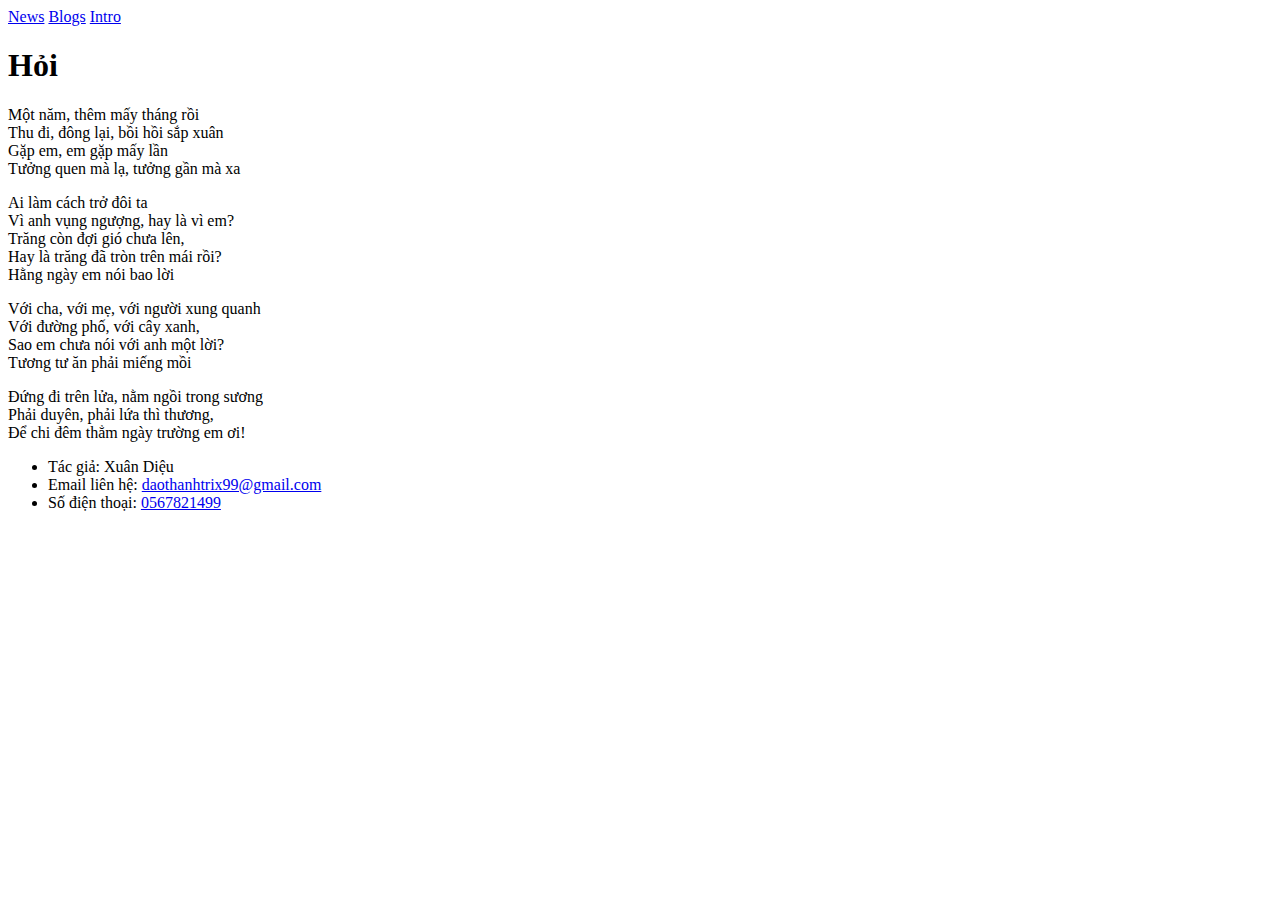
<file: Homework_Day2/index.html>
<!DOCTYPE html>
<html>
  <head>
    <title>Hỏi - Xuân Diệu</title>
    <meta charset="UTF-8" />
    <meta name="viewport" content="width=device-width, initial-scale=1.0" />
  </head>

  <body>
    <a href="./news.html">News</a>
    <a href="./blog.html">Blogs</a>
    <a href="./intro.html">Intro</a>
    <h1>Hỏi</h1>

    <p>
      Một năm, thêm mấy tháng rồi<br />
      Thu đi, đông lại, bồi hồi sắp xuân<br />
      Gặp em, em gặp mấy lần<br />
      Tưởng quen mà lạ, tưởng gần mà xa<br />
    </p>
    <p>
      Ai làm cách trở đôi ta<br />
      Vì anh vụng ngượng, hay là vì em?<br />
      Trăng còn đợi gió chưa lên,<br />
      Hay là trăng đã tròn trên mái rồi?<br />
      Hằng ngày em nói bao lời<br />
    </p>
    <p>
      Với cha, với mẹ, với người xung quanh<br />
      Với đường phố, với cây xanh,<br />
      Sao em chưa nói với anh một lời?<br />
      Tương tư ăn phải miếng mồi<br />
    </p>
    <p>
      Đứng đi trên lửa, nằm ngồi trong sương<br />
      Phải duyên, phải lứa thì thương,<br />
      Để chi đêm thẳm ngày trường em ơi!<br />
    </p>

    <ul>
      <li>Tác giả: Xuân Diệu</li>
      <li>
        Email liên hệ:
        <a href="mailto:daothanhtrix99@gmail.com">daothanhtrix99@gmail.com</a>
      </li>
      <li>Số điện thoại: <a href="tel:+84567821499">0567821499</a></li>
    </ul>
  </body>
</html>
</file>
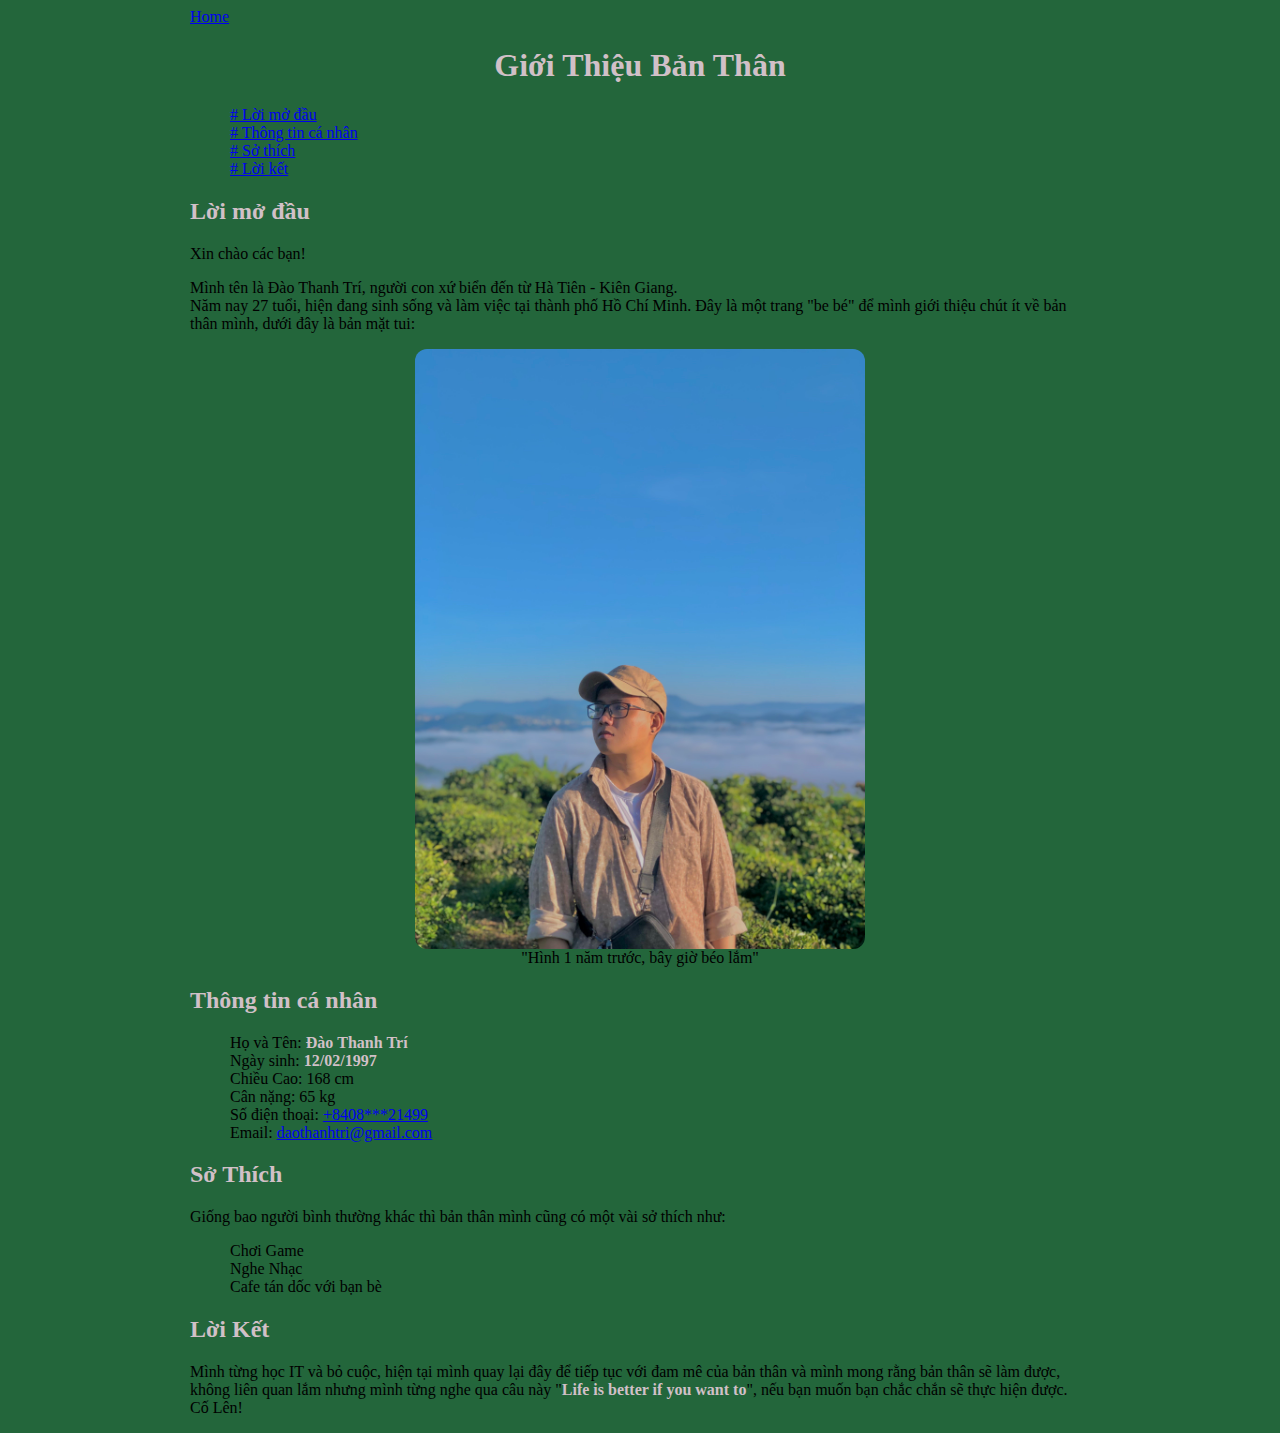
<file: Homework_Day2/intro.html>
<!DOCTYPE html>
<html lang="en">
  <head>
    <meta charset="UTF-8" />
    <meta name="viewport" content="width=device-width, initial-scale=1.0" />
    <title>Intro</title>
    <link rel="stylesheet" href="./css/style.css" />
    <style>
      h1 {
        text-align: center;
        color: #d1c0c7;
      }
    </style>
  </head>
  <body>
    <div class="content">
      <a href="./index.html">Home</a>

    <h1>Giới Thiệu Bản Thân</h1>

    <ul>
      <li><a href="#intro"># Lời mở đầu</a></li>
      <li><a href="#info"># Thông tin cá nhân</a></li>
      <li><a href="#interest"># Sở thích</a></li>
      <li><a href="#end"># Lời kết</a></li>
    </ul>

    <h2 id="intro">Lời mở đầu</h2>
    <p>Xin chào các bạn!</p>
    <p>
      Mình tên là Đào Thanh Trí, người con xứ biển đến từ Hà Tiên - Kiên
      Giang.<br />
      Năm nay 27 tuổi, hiện đang sinh sống và làm việc tại thành phố Hồ Chí
      Minh. Đây là một trang "be&nbsp;bé" để mình giới thiệu chút ít về bản thân
      mình, dưới đây là bản mặt tui:
    </p>
    <img src="./img/avatar.jpg" alt="myAvatar" />
    <figcaption style="text-align: center">
      "Hình 1 năm trước, bây giờ béo lắm"
    </figcaption>

    <h2 id="info">Thông tin cá nhân</h2>

    <ul>
      <li>Họ và Tên: <strong>Đào&nbsp;Thanh&nbsp;Trí</strong></li>
      <li>Ngày sinh: <strong>12/02/1997</strong></li>
      <li>Chiều Cao: 168&nbsp;cm</li>
      <li>Cân nặng: 65&nbsp;kg</li>
      <li>Số điện thoại: <a href="tel:+84123456789">+8408***21499</a></li>
      <li>
        Email: <a href="mailto:myemail@gmail.com">daothanhtri@gmail.com</a>
      </li>
    </ul>

    <h2 id="interest">Sở Thích</h2>

    <p>
      Giống bao người bình thường khác thì bản thân mình cũng có một vài sở
      thích như:
    </p>
    <ul>
      <li>Chơi Game</li>
      <li>Nghe Nhạc</li>
      <li>Cafe tán dốc với bạn bè</li>
    </ul>

    <h2 id="end">Lời Kết</h2>

    <p>
      Mình từng học IT và bỏ cuộc, hiện tại mình quay lại đây để tiếp tục với
      đam mê của bản thân và mình mong rằng bản thân sẽ làm được, không liên
      quan lắm nhưng mình từng nghe qua câu này "<strong
        >Life is better if you want to</strong
      >", nếu bạn muốn bạn chắc chắn sẽ thực hiện được. Cố Lên!
    </p>
    </div>
  </body>
</html>
</file>
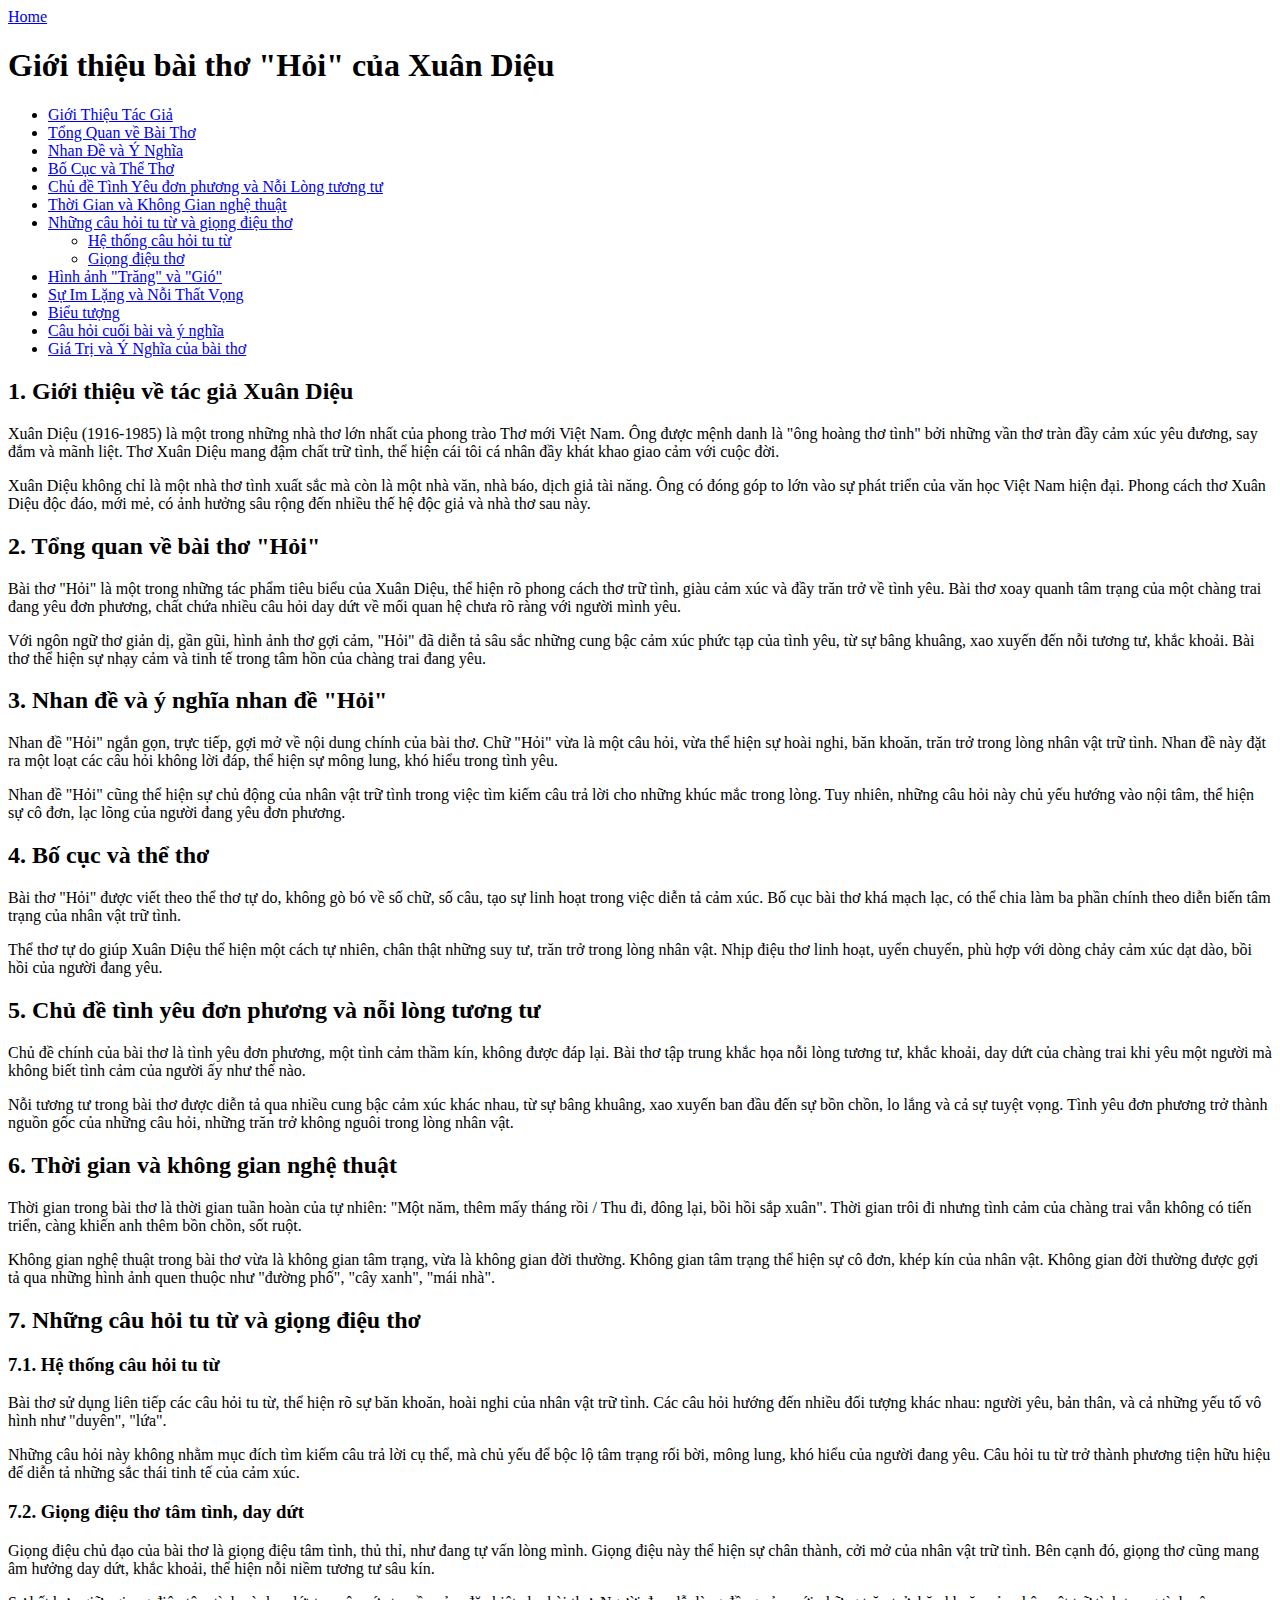
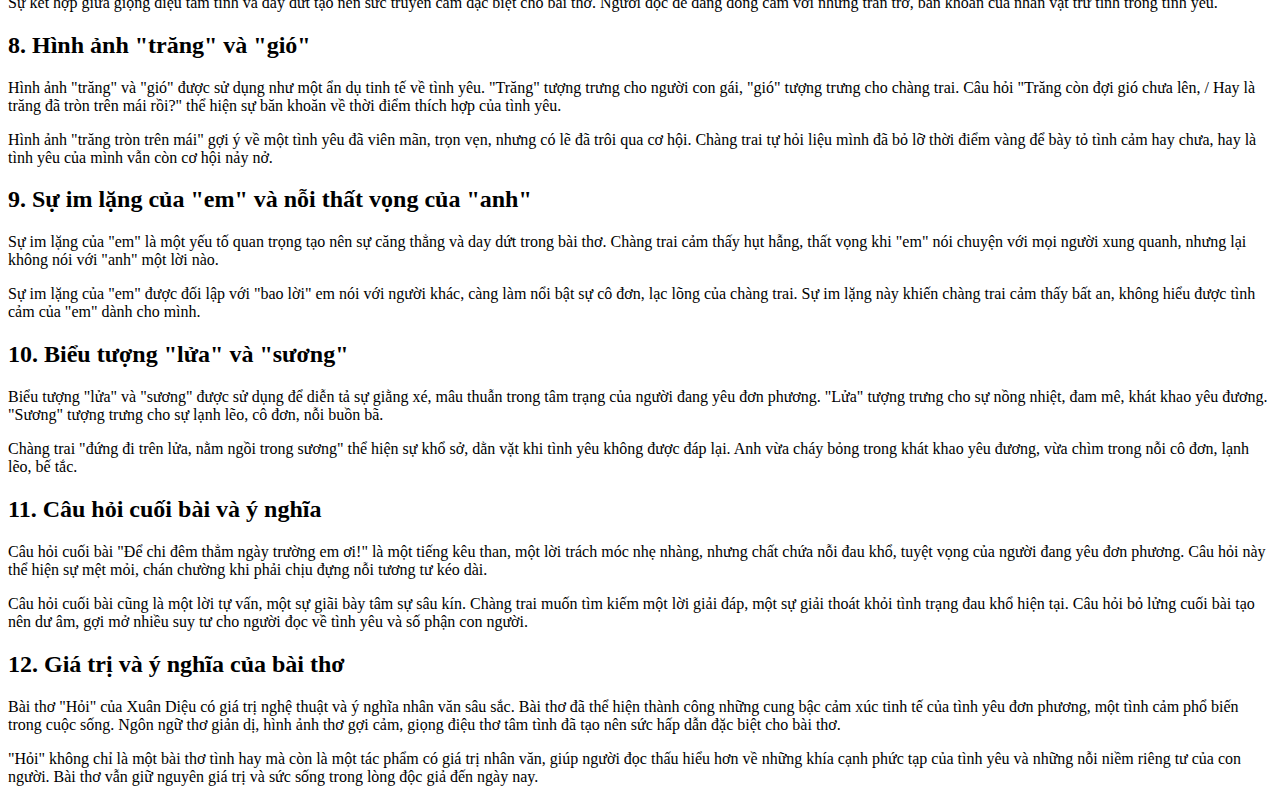
<file: Homework_Day2/news.html>
<!DOCTYPE html>
<html lang="en">
  <head>
    <meta charset="UTF-8" />
    <meta name="viewport" content="width=device-width, initial-scale=1.0" />
    <title>News</title>
  </head>
  <body>
    <a href="./index.html">Home</a>

    <h1>Giới thiệu bài thơ "Hỏi" của Xuân Diệu</h1>

    <ul>
      <li><a href="#1">Giới Thiệu Tác Giả</a></li>
      <li><a href="#2">Tổng Quan về Bài Thơ</a></li>
      <li><a href="#3">Nhan Đề và Ý Nghĩa</a></li>
      <li><a href="#4">Bố Cục và Thể Thơ</a></li>
      <li><a href="#5">Chủ đề Tình Yêu đơn phương và Nỗi Lòng tương tư</a></li>
      <li><a href="#6">Thời Gian và Không Gian nghệ thuật</a></li>
      <li>
        <a href="#7"
          >Những câu hỏi tu từ và giọng điệu thơ
          <ul>
            <li><a href="#7.1">Hệ thống câu hỏi tu từ</a></li>
            <li><a href="#7.2">Giọng điệu thơ</a></li>
          </ul>
        </a>
      </li>
      <li><a href="#8">Hình ảnh "Trăng" và "Gió"</a></li>
      <li><a href="#9">Sự Im Lặng và Nỗi Thất Vọng</a></li>
      <li><a href="#10">Biểu tượng</a></li>
      <li><a href="#11">Câu hỏi cuối bài và ý nghĩa</a></li>
      <li><a href="#12">Giá Trị và Ý Nghĩa của bài thơ</a></li>
    </ul>

    <h2 id="1">1. Giới thiệu về tác giả Xuân Diệu</h2>
    <p>
      Xuân Diệu (1916-1985) là một trong những nhà thơ lớn nhất của phong trào
      Thơ mới Việt Nam. Ông được mệnh danh là "ông hoàng thơ tình" bởi những vần
      thơ tràn đầy cảm xúc yêu đương, say đắm và mãnh liệt. Thơ Xuân Diệu mang
      đậm chất trữ tình, thể hiện cái tôi cá nhân đầy khát khao giao cảm với
      cuộc đời.
    </p>
    <p>
      Xuân Diệu không chỉ là một nhà thơ tình xuất sắc mà còn là một nhà văn,
      nhà báo, dịch giả tài năng. Ông có đóng góp to lớn vào sự phát triển của
      văn học Việt Nam hiện đại. Phong cách thơ Xuân Diệu độc đáo, mới mẻ, có
      ảnh hưởng sâu rộng đến nhiều thế hệ độc giả và nhà thơ sau này.
    </p>

    <h2 id="2">2. Tổng quan về bài thơ "Hỏi"</h2>
    <p>
      Bài thơ "Hỏi" là một trong những tác phẩm tiêu biểu của Xuân Diệu, thể
      hiện rõ phong cách thơ trữ tình, giàu cảm xúc và đầy trăn trở về tình yêu.
      Bài thơ xoay quanh tâm trạng của một chàng trai đang yêu đơn phương, chất
      chứa nhiều câu hỏi day dứt về mối quan hệ chưa rõ ràng với người mình yêu.
    </p>
    <p>
      Với ngôn ngữ thơ giản dị, gần gũi, hình ảnh thơ gợi cảm, "Hỏi" đã diễn tả
      sâu sắc những cung bậc cảm xúc phức tạp của tình yêu, từ sự bâng khuâng,
      xao xuyến đến nỗi tương tư, khắc khoải. Bài thơ thể hiện sự nhạy cảm và
      tinh tế trong tâm hồn của chàng trai đang yêu.
    </p>

    <h2 id="3">3. Nhan đề và ý nghĩa nhan đề "Hỏi"</h2>
    <p>
      Nhan đề "Hỏi" ngắn gọn, trực tiếp, gợi mở về nội dung chính của bài thơ.
      Chữ "Hỏi" vừa là một câu hỏi, vừa thể hiện sự hoài nghi, băn khoăn, trăn
      trở trong lòng nhân vật trữ tình. Nhan đề này đặt ra một loạt các câu hỏi
      không lời đáp, thể hiện sự mông lung, khó hiểu trong tình yêu.
    </p>
    <p>
      Nhan đề "Hỏi" cũng thể hiện sự chủ động của nhân vật trữ tình trong việc
      tìm kiếm câu trả lời cho những khúc mắc trong lòng. Tuy nhiên, những câu
      hỏi này chủ yếu hướng vào nội tâm, thể hiện sự cô đơn, lạc lõng của người
      đang yêu đơn phương.
    </p>

    <h2 id="4">4. Bố cục và thể thơ</h2>
    <p>
      Bài thơ "Hỏi" được viết theo thể thơ tự do, không gò bó về số chữ, số câu,
      tạo sự linh hoạt trong việc diễn tả cảm xúc. Bố cục bài thơ khá mạch lạc,
      có thể chia làm ba phần chính theo diễn biến tâm trạng của nhân vật trữ
      tình.
    </p>
    <p>
      Thể thơ tự do giúp Xuân Diệu thể hiện một cách tự nhiên, chân thật những
      suy tư, trăn trở trong lòng nhân vật. Nhịp điệu thơ linh hoạt, uyển
      chuyển, phù hợp với dòng chảy cảm xúc dạt dào, bồi hồi của người đang yêu.
    </p>

    <h2 id="5">5. Chủ đề tình yêu đơn phương và nỗi lòng tương tư</h2>
    <p>
      Chủ đề chính của bài thơ là tình yêu đơn phương, một tình cảm thầm kín,
      không được đáp lại. Bài thơ tập trung khắc họa nỗi lòng tương tư, khắc
      khoải, day dứt của chàng trai khi yêu một người mà không biết tình cảm của
      người ấy như thế nào.
    </p>
    <p>
      Nỗi tương tư trong bài thơ được diễn tả qua nhiều cung bậc cảm xúc khác
      nhau, từ sự bâng khuâng, xao xuyến ban đầu đến sự bồn chồn, lo lắng và cả
      sự tuyệt vọng. Tình yêu đơn phương trở thành nguồn gốc của những câu hỏi,
      những trăn trở không nguôi trong lòng nhân vật.
    </p>

    <h2 id="6">6. Thời gian và không gian nghệ thuật</h2>
    <p>
      Thời gian trong bài thơ là thời gian tuần hoàn của tự nhiên: "Một năm,
      thêm mấy tháng rồi / Thu đi, đông lại, bồi hồi sắp xuân". Thời gian trôi
      đi nhưng tình cảm của chàng trai vẫn không có tiến triển, càng khiến anh
      thêm bồn chồn, sốt ruột.
    </p>
    <p>
      Không gian nghệ thuật trong bài thơ vừa là không gian tâm trạng, vừa là
      không gian đời thường. Không gian tâm trạng thể hiện sự cô đơn, khép kín
      của nhân vật. Không gian đời thường được gợi tả qua những hình ảnh quen
      thuộc như "đường phố", "cây xanh", "mái nhà".
    </p>

    <h2 id="7">7. Những câu hỏi tu từ và giọng điệu thơ</h2>
    <h3 id="7.1">7.1. Hệ thống câu hỏi tu từ</h3>
    <p>
      Bài thơ sử dụng liên tiếp các câu hỏi tu từ, thể hiện rõ sự băn khoăn,
      hoài nghi của nhân vật trữ tình. Các câu hỏi hướng đến nhiều đối tượng
      khác nhau: người yêu, bản thân, và cả những yếu tố vô hình như "duyên",
      "lứa".
    </p>
    <p>
      Những câu hỏi này không nhằm mục đích tìm kiếm câu trả lời cụ thể, mà chủ
      yếu để bộc lộ tâm trạng rối bời, mông lung, khó hiểu của người đang yêu.
      Câu hỏi tu từ trở thành phương tiện hữu hiệu để diễn tả những sắc thái
      tinh tế của cảm xúc.
    </p>

    <h3 id="7.2">7.2. Giọng điệu thơ tâm tình, day dứt</h3>
    <p>
      Giọng điệu chủ đạo của bài thơ là giọng điệu tâm tình, thủ thỉ, như đang
      tự vấn lòng mình. Giọng điệu này thể hiện sự chân thành, cởi mở của nhân
      vật trữ tình. Bên cạnh đó, giọng thơ cũng mang âm hưởng day dứt, khắc
      khoải, thể hiện nỗi niềm tương tư sâu kín.
    </p>
    <p>
      Sự kết hợp giữa giọng điệu tâm tình và day dứt tạo nên sức truyền cảm đặc
      biệt cho bài thơ. Người đọc dễ dàng đồng cảm với những trăn trở, băn khoăn
      của nhân vật trữ tình trong tình yêu.
    </p>

    <h2 id="8">8. Hình ảnh "trăng" và "gió"</h2>
    <p>
      Hình ảnh "trăng" và "gió" được sử dụng như một ẩn dụ tinh tế về tình yêu.
      "Trăng" tượng trưng cho người con gái, "gió" tượng trưng cho chàng trai.
      Câu hỏi "Trăng còn đợi gió chưa lên, / Hay là trăng đã tròn trên mái rồi?"
      thể hiện sự băn khoăn về thời điểm thích hợp của tình yêu.
    </p>
    <p>
      Hình ảnh "trăng tròn trên mái" gợi ý về một tình yêu đã viên mãn, trọn
      vẹn, nhưng có lẽ đã trôi qua cơ hội. Chàng trai tự hỏi liệu mình đã bỏ lỡ
      thời điểm vàng để bày tỏ tình cảm hay chưa, hay là tình yêu của mình vẫn
      còn cơ hội nảy nở.
    </p>

    <h2 id="9">9. Sự im lặng của "em" và nỗi thất vọng của "anh"</h2>
    <p>
      Sự im lặng của "em" là một yếu tố quan trọng tạo nên sự căng thẳng và day
      dứt trong bài thơ. Chàng trai cảm thấy hụt hẫng, thất vọng khi "em" nói
      chuyện với mọi người xung quanh, nhưng lại không nói với "anh" một lời
      nào.
    </p>
    <p>
      Sự im lặng của "em" được đối lập với "bao lời" em nói với người khác, càng
      làm nổi bật sự cô đơn, lạc lõng của chàng trai. Sự im lặng này khiến chàng
      trai cảm thấy bất an, không hiểu được tình cảm của "em" dành cho mình.
    </p>

    <h2 id="10">10. Biểu tượng "lửa" và "sương"</h2>
    <p>
      Biểu tượng "lửa" và "sương" được sử dụng để diễn tả sự giằng xé, mâu thuẫn
      trong tâm trạng của người đang yêu đơn phương. "Lửa" tượng trưng cho sự
      nồng nhiệt, đam mê, khát khao yêu đương. "Sương" tượng trưng cho sự lạnh
      lẽo, cô đơn, nỗi buồn bã.
    </p>
    <p>
      Chàng trai "đứng đi trên lửa, nằm ngồi trong sương" thể hiện sự khổ sở,
      dằn vặt khi tình yêu không được đáp lại. Anh vừa cháy bỏng trong khát khao
      yêu đương, vừa chìm trong nỗi cô đơn, lạnh lẽo, bế tắc.
    </p>

    <h2 id="11">11. Câu hỏi cuối bài và ý nghĩa</h2>
    <p>
      Câu hỏi cuối bài "Để chi đêm thẳm ngày trường em ơi!" là một tiếng kêu
      than, một lời trách móc nhẹ nhàng, nhưng chất chứa nỗi đau khổ, tuyệt vọng
      của người đang yêu đơn phương. Câu hỏi này thể hiện sự mệt mỏi, chán
      chường khi phải chịu đựng nỗi tương tư kéo dài.
    </p>
    <p>
      Câu hỏi cuối bài cũng là một lời tự vấn, một sự giãi bày tâm sự sâu kín.
      Chàng trai muốn tìm kiếm một lời giải đáp, một sự giải thoát khỏi tình
      trạng đau khổ hiện tại. Câu hỏi bỏ lửng cuối bài tạo nên dư âm, gợi mở
      nhiều suy tư cho người đọc về tình yêu và số phận con người.
    </p>

    <h2 id="12">12. Giá trị và ý nghĩa của bài thơ</h2>
    <p>
      Bài thơ "Hỏi" của Xuân Diệu có giá trị nghệ thuật và ý nghĩa nhân văn sâu
      sắc. Bài thơ đã thể hiện thành công những cung bậc cảm xúc tinh tế của
      tình yêu đơn phương, một tình cảm phổ biến trong cuộc sống. Ngôn ngữ thơ
      giản dị, hình ảnh thơ gợi cảm, giọng điệu thơ tâm tình đã tạo nên sức hấp
      dẫn đặc biệt cho bài thơ.
    </p>
    <p>
      "Hỏi" không chỉ là một bài thơ tình hay mà còn là một tác phẩm có giá trị
      nhân văn, giúp người đọc thấu hiểu hơn về những khía cạnh phức tạp của
      tình yêu và những nỗi niềm riêng tư của con người. Bài thơ vẫn giữ nguyên
      giá trị và sức sống trong lòng độc giả đến ngày nay.
    </p>
  </body>
</html>
</file>
<file: Homework_Day2/css/style.css>
body {
  background: #23663b;
}

ul li {
  list-style-type: none;
}

h2,
strong {
  color: #d1c0c7;
}

img {
  width: 50%;
  margin: auto;
  display: block;
  border-radius: 12px;
}

.content {
  max-width: 900px;
  margin: auto;
}
</file>
